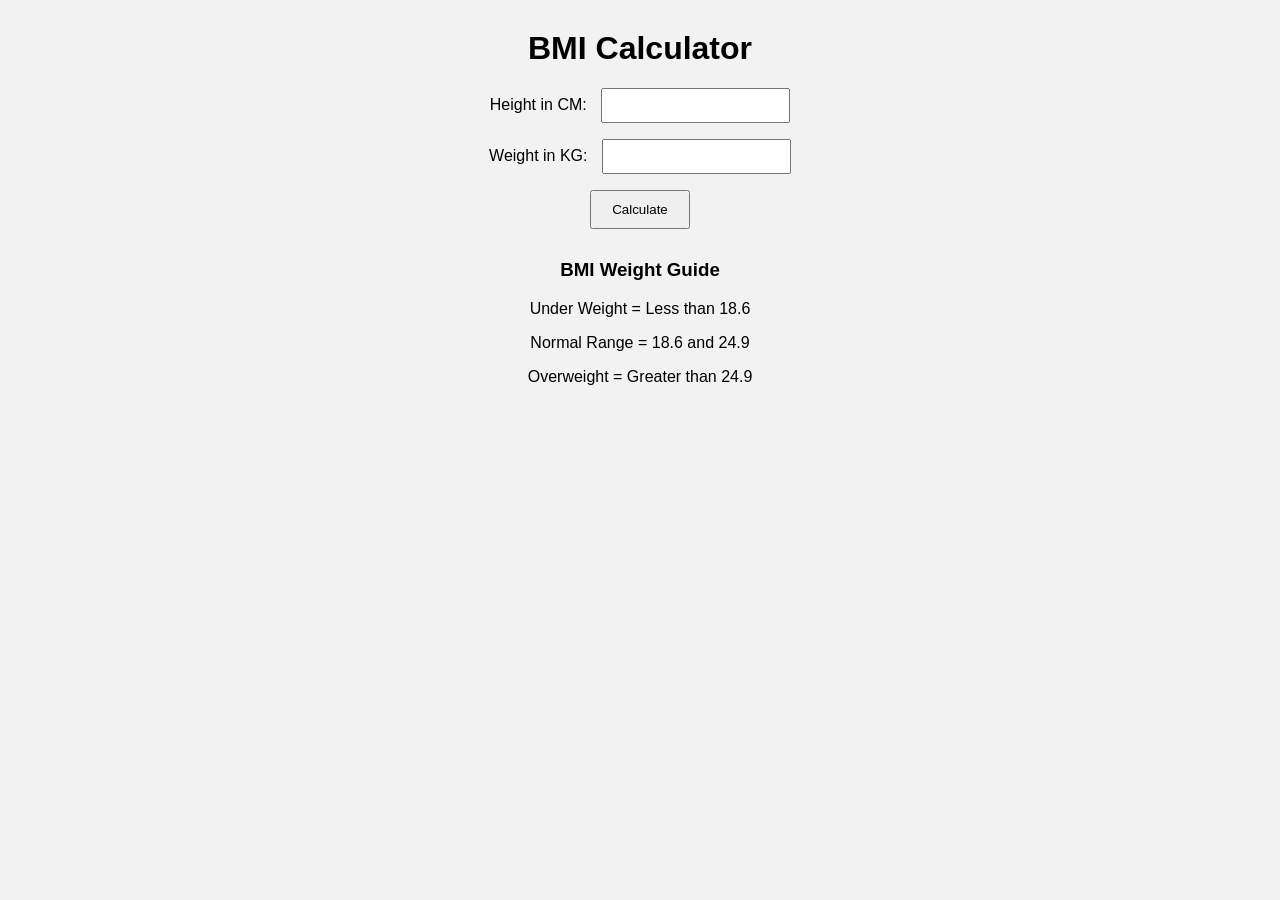
<file: BMI Calculator Pro2/index.html>
<!doctype html>
<html lang="en">
  <head>
    <meta charset="UTF-8" />
    <meta name="viewport" content="width=device-width, initial-scale=1.0" />
    <title>BMI Calculator</title>
    <link rel="stylesheet" href="style.css" />
  </head>

  <body>
    <div>
      <h1>BMI Calculator</h1>

      <form>
        <p>
          <label>Height in CM: </label>
          <input type="text" id="height" />
        </p>

        <p>
          <label>Weight in KG: </label>
          <input type="text" id="weight" />
        </p>

        <button>Calculate</button>

        <div id="results"></div>

        <div id="weight-guide">
          <h3>BMI Weight Guide</h3>
          <p>Under Weight = Less than 18.6</p>
          <p>Normal Range = 18.6 and 24.9</p>
          <p>Overweight = Greater than 24.9</p>
        </div>
      </form>
    </div>

    <script src="code.js"></script>
  </body>
</html>
</file>
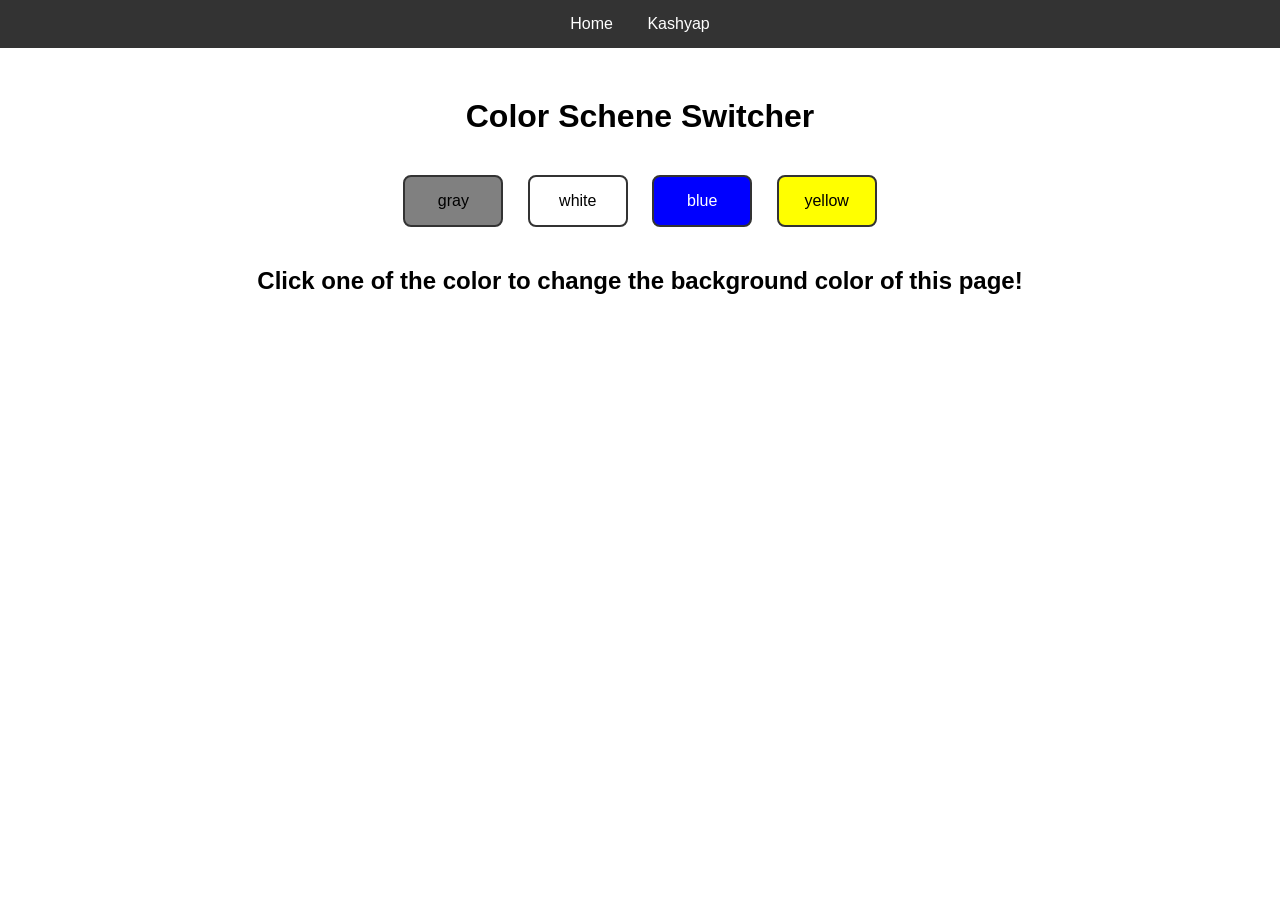
<file: color changer Pro1/index.html>
<!DOCTYPE html>
<html lang="en">
<head>
    <meta charset="UTF-8">
    <meta name="viewport" content="width=device-width, initial-scale=1.0">
    <title>KT | Background color change</title>
    <link rel="stylesheet" href="style.css">
  
</head>
<body>
    <nav>
        <a href="#" aria-current="page">Home</a>
        <a target="_blank" href="https://kashyaptiwariportfolio.vercel.app">Kashyap</a>
    </nav>
    <div class="canvas">
        <h1>Color Schene Switcher</h1>
        <span class="button" id="gray">gray</span>
        <span class="button" id="white">white</span>
        <span class="button" id="blue">blue</span>
        <span class="button" id="yellow">yellow</span>
        <h2>Click one of the color
            <span> to change the background color of this page!</span>
        </h2>
    </div>
    <script src="code.js"></script>
</body>
</html>
</file>
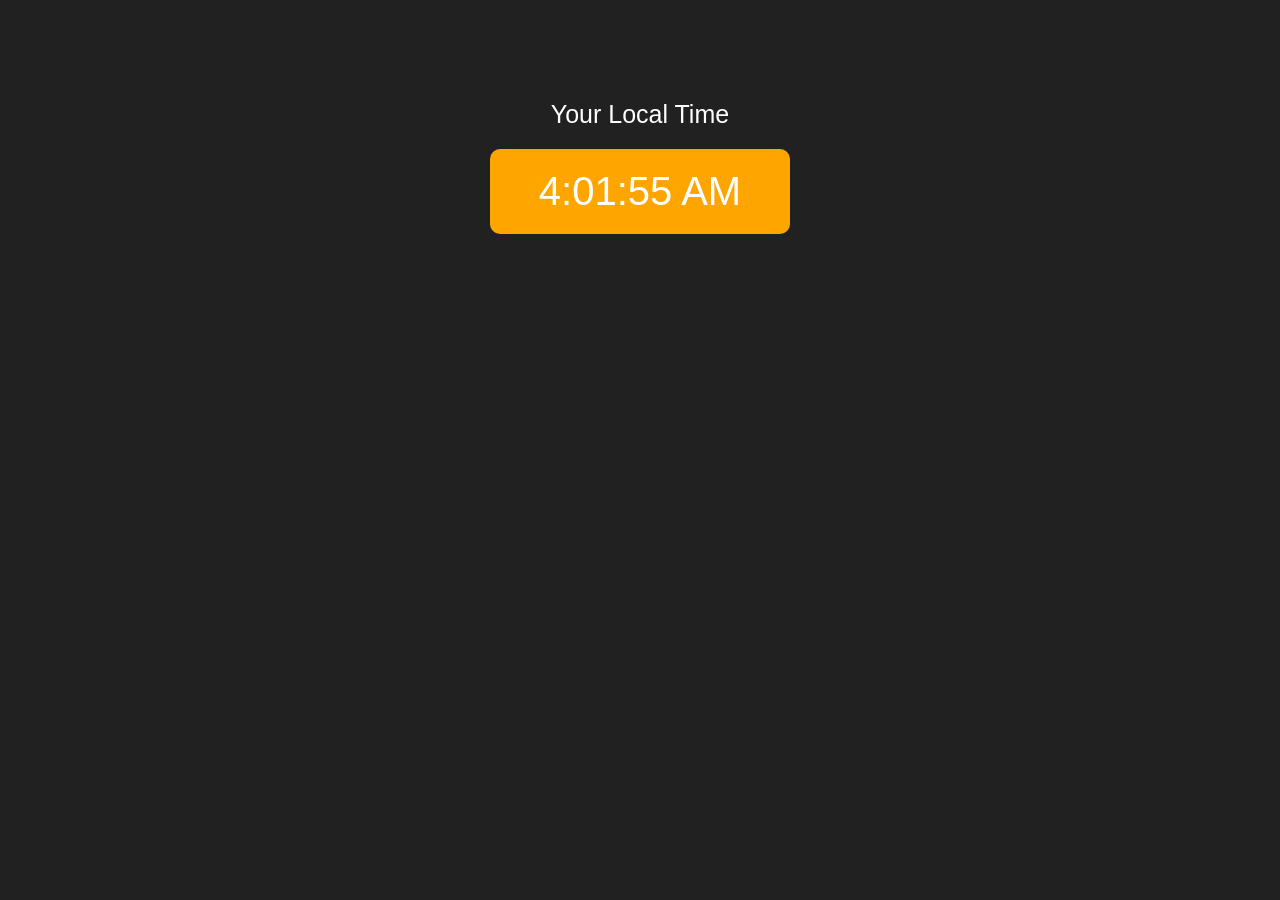
<file: Digital clock Pro3/index.html>
<!doctype html>
<html lang="en">
  <head>
    <meta charset="UTF-8" />
    <meta name="viewport" content="width=device-width, initial-scale=1.0" />
    <title>KT | Local Time</title>
    <link rel="stylesheet" href="style.css">
  </head>
  <body>
    <div class="center">
        <div id="banner"><span>Your Local Time</span></div>
        <div id="clock"></div>
    </div>
    <script src="code.js"></script>
  </body>
</html>
</file>
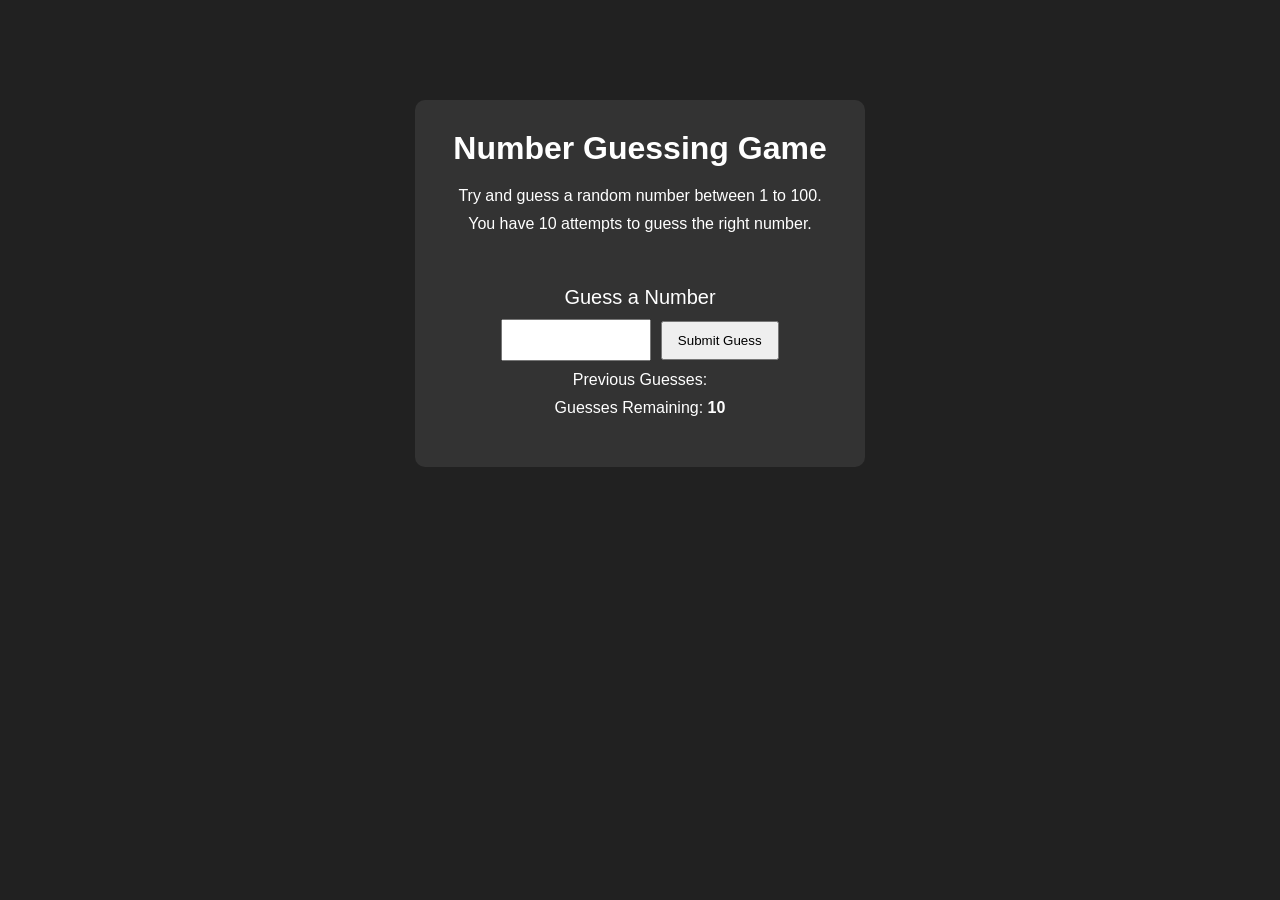
<file: Guess the number Pro4/index.html>
<!doctype html>
<html lang="en">
  <head>
    <meta charset="UTF-8" />
    <meta name="viewport" content="width=device-width, initial-scale=1.0" />
    <title>KT | Guess The Number</title>
    <link rel="stylesheet" href="style.css" />
  </head>

  <body>
    <div class="wrapper">
      <h1>Number Guessing Game</h1>

      <p>Try and guess a random number between 1 to 100.</p>
      <p>You have 10 attempts to guess the right number.</p>

      <br />

      <form class="form">
        <label for="guessField" id="guess"> Guess a Number </label>

        <input type="text" id="guessField" class="guessField" />

        <input type="submit" id="subt" value="Submit Guess" class="guessSubmit"/>
      </form>

      <div>
        <p>
          Previous Guesses:
          <span class="guesses"></span>
        </p>

        <p>
          Guesses Remaining:
          <span class="lastResult">10</span>
        </p>

        <p class="lowOrHi"></p>
      </div>
    </div>

    <script src="code.js"></script>
  </body>
</html>
</file>
<file: BMI Calculator Pro2/style.css>
body {
    font-family: Arial, sans-serif;
    text-align: center;
    background-color: #f2f2f2;
}

div {
    margin-top: 30px;
}

input {
    padding: 8px;
    margin-left: 10px;
}

button {
    padding: 10px 20px;
    cursor: pointer;
}

#results {
    margin: 20px;
    font-size: 20px;
    font-weight: bold;
}

#weight-guide {
    margin-top: 30px;
}
</file>
<file: color changer Pro1/style.css>
* {
    margin: 0;
    padding: 0;
    box-sizing: border-box;
}

body {
    font-family: Arial, sans-serif;
    text-align: center;
}

nav {
    background-color: #333;
    padding: 15px;
}

nav a {
    color: white;
    text-decoration: none;
    margin: 0 15px;
}

.canvas {
    padding: 50px;
}

.button {
    display: inline-block;
    width: 100px;
    padding: 15px;
    margin: 10px;
    border: 2px solid #333;
    border-radius: 8px;
    cursor: pointer;
}

#gray {
    background-color: gray;
}

#white {
    background-color: white;
}

#blue {
    background-color: blue;
    color: white;
}

#yellow {
    background-color: yellow;
}

h1 {
    margin-bottom: 30px;
}

h2 {
    margin-top: 30px;
}
</file>
<file: Digital clock Pro3/style.css>
* {
    margin: 0;
    padding: 0;
    box-sizing: border-box;
}

body {
    font-family: Arial, sans-serif;
    background-color: #212121;
    color: white;
}

.center {
    text-align: center;
    margin-top: 100px;
}

#banner {
    font-size: 25px;
    margin-bottom: 20px;
}

#clock {
    font-size: 40px;
    background-color: orange;
    padding: 20px;
    width: 300px;
    margin: auto;
    border-radius: 10px;
}
</file>
<file: Guess the number Pro4/style.css>
* {
    margin: 0;
    padding: 0;
    box-sizing: border-box;
}

body {
    font-family: Arial, sans-serif;
    background-color: #212121;
    color: white;
}

.wrapper {
    width: 450px;
    margin: 100px auto;
    padding: 30px;
    text-align: center;
    background-color: #333;
    border-radius: 10px;
}

h1 {
    margin-bottom: 20px;
}

p {
    margin: 10px 0;
}

.form {
    margin-top: 25px;
}

#guess {
    display: block;
    font-size: 20px;
    margin-bottom: 10px;
}

#guessField {
    padding: 10px;
    width: 150px;
    font-size: 16px;
}

.guessSubmit {
    padding: 10px 15px;
    margin-left: 5px;
    cursor: pointer;
}

.guesses {
    font-weight: bold;
}

.lastResult {
    font-weight: bold;
}

.lowOrHi {
    font-size: 18px;
    margin-top: 20px;
}
</file>
